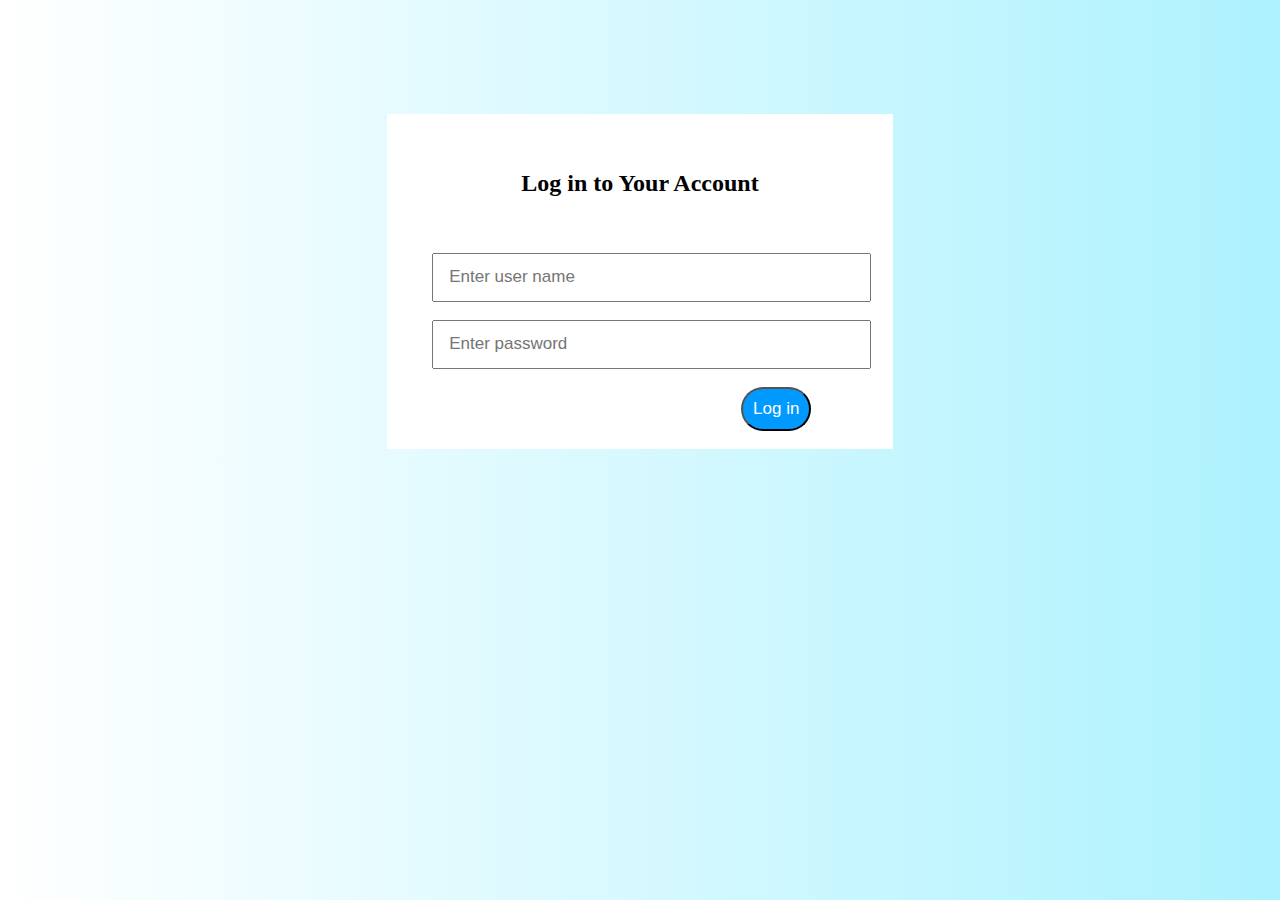
<file: cart/admin/index.html>
<!DOCTYPE html>
<html lang="en">
<head>
    <meta charset="UTF-8">
    <meta http-equiv="X-UA-Compatible" content="IE=edge">
    <meta name="viewport" content="width=device-width, initial-scale=1.0">
    <link rel="stylesheet" type="text/css" href="style.css">
    <style>
 
    </style>
    <title>Admin Login</title>
</head>
<body>

        <div id="signin">
            <form action="adminlogin.php" method="post">          
                <div class="main">
                    <br><br>
                    <h2 style="text-align:center;font-family: 'Times New Roman', Times, serif;font-weight: bold;">Log in to Your Account</h2><br><br>
                    <input type="text" id="username" name="username" placeholder="Enter user name" class="input" ><br><br>                   
                
                    <input type="password" id="pwd" name="pwd" placeholder="Enter password" class="input" ><br><br>
                    
                    <button type="submit" name="log_admin" class="but">Log in</button>   
                    <br><br>                
                    </div>                         
            </form>   
        </div>
</body>
</html>
</file>
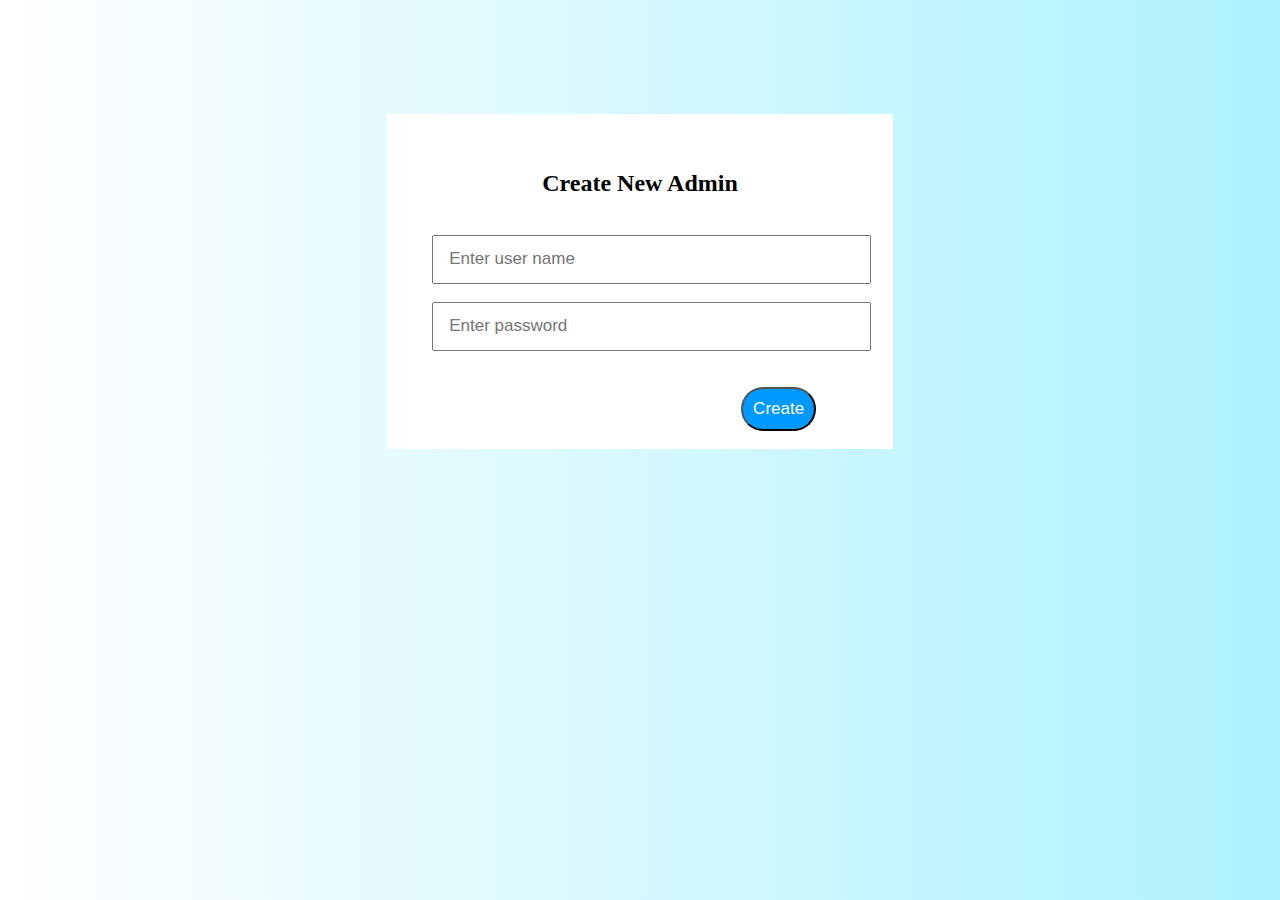
<file: cart/admin/adminsign.html>
<!DOCTYPE html>
<html lang="en">
<head>
    <meta charset="UTF-8">
    <meta http-equiv="X-UA-Compatible" content="IE=edge">
    <meta name="viewport" content="width=device-width, initial-scale=1.0">
    <link rel="stylesheet" type="text/css" href="style.css">
    <style>

    </style>
    <title>Document</title>
</head>
<body>

        <div id="signin">
            <form action="adminsign.php" method="post">          
                <div class="main">
                    <br><br>
                <h2 style="text-align:center;font-family: 'Times New Roman', Times, serif;font-weight: bold;">Create New Admin</h2><br>
                <input type="text"  name="username" placeholder="Enter user name" class="input" ><br><br>                  
                <input type="password"  name="pwd" placeholder="Enter password" class="input" ><br><br>
               <br>
                <button type="submit" name="reg_admin" class="but">Create</button><br><br>    
                    
                </div>                           
            </form>   
        </div>
</body>
</html>
</file>
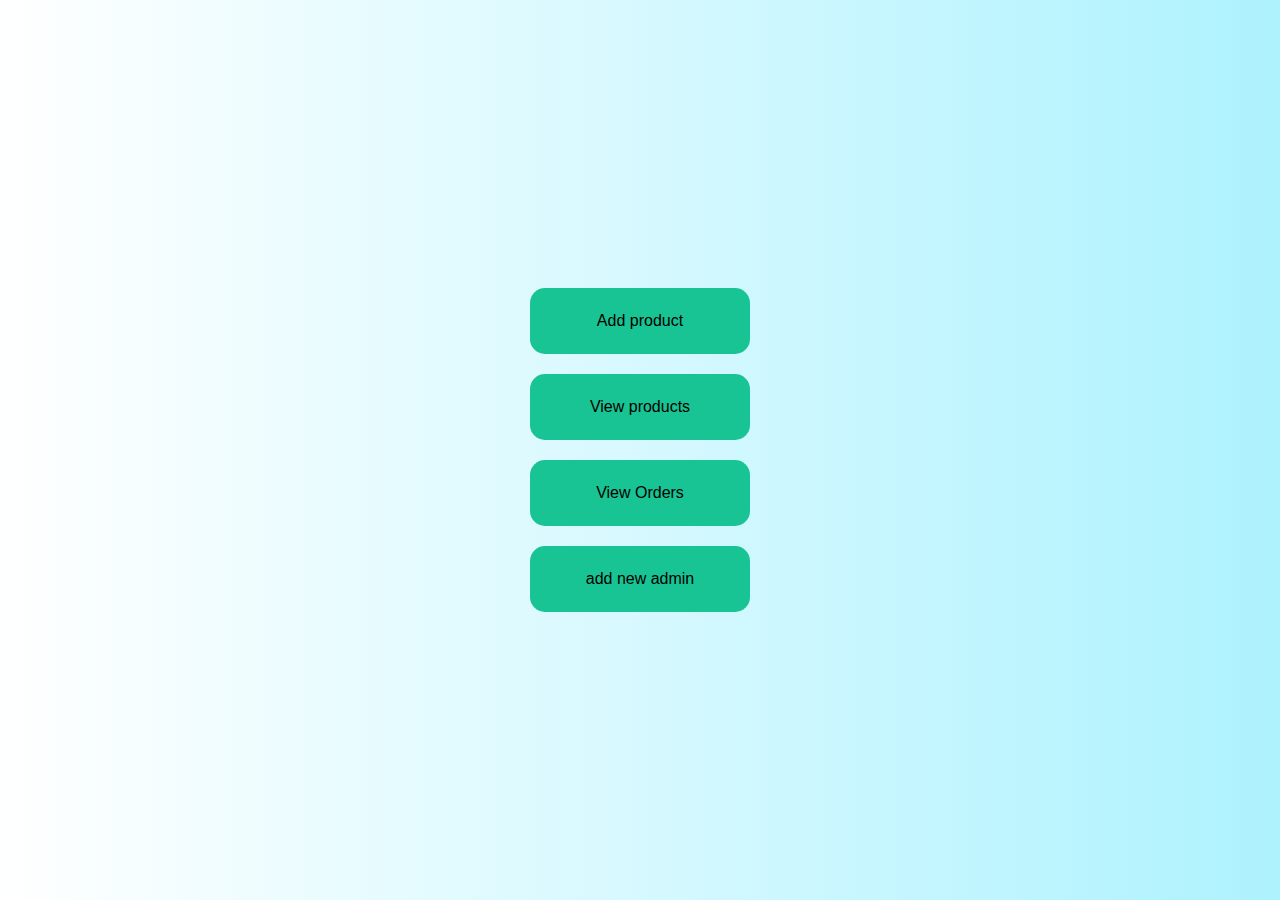
<file: cart/admin/Main.html>
<!DOCTYPE html>
<html>
<head>
	<link rel="stylesheet" type="text/css" href="sstyle.css">
</head>
<body>
	<div class="container">
		<button class="btn" ><a href="insert.php" style="color: black; text-decoration: none;">Add product</a></button><br>
		<button class="btn"><a href="display.php" style="color: black; text-decoration: none;">View products</a></button><br>
		<button class="btn"><a href="ordersdisplay.php" style="color: black; text-decoration: none;">View Orders</a></button><br>
		<button class="btn"><a href="adminsign.html" style="color: black; text-decoration: none;">add new admin</a></button><br>
	</div>

</body>
</html>
</file>
<file: cart/admin/style.css>
.main
{   
    background-color:white;
    width:40%;
    margin:auto;
    margin-top: 9%;
}
input{
    padding:15px;
    width:80%;
    margin-left:45px;
}
button{
    margin-left:70%;
    padding:10px;
    background-color:rgb(0, 153, 255);
    color:white;
    font-size:17px;
    border-radius: 30px;
}
body{
    background-image: linear-gradient(90deg, #ffffff 0%, #adf2fe 100%);
    /* background-image:url("https://livetechspot.com/wp-content/uploads/2020/07/Complete-Guide-List-on-How-to-Optimize-E-commerce-Website.jpg");
    background-repeat: no-repeat;
    background-position: center; */
}
::placeholder{
    font-size:17px;
}
a{
    text-decoration: none;
    font-size: 15px;
    border: 2px solid black;
    border-radius: 30px;
    padding:2px;
    right: 0px;
    color: white;
    background-color:rgb(0, 153, 255) ;
}
table ,tr,th,td{
    padding:15px;
    border: 1px solid black;
}
</file>
<file: cart/admin/sstyle.css>
.container{
	position: absolute;
	top: 50%;
	left:50%;
	transform: translate(-50%,-50%);
	text-align: center;

}
.btn{
	margin: 10px;
	border: none;
	padding: 24px;
	width: 220px;
	background: #18c493;
	text-decoration: none;
	color: white;
	font-size: 16px;
	border-radius: 15px;
}

body{
	background-image: linear-gradient(90deg, #ffffff 0%, #adf2fe 100%);
}
</file>
